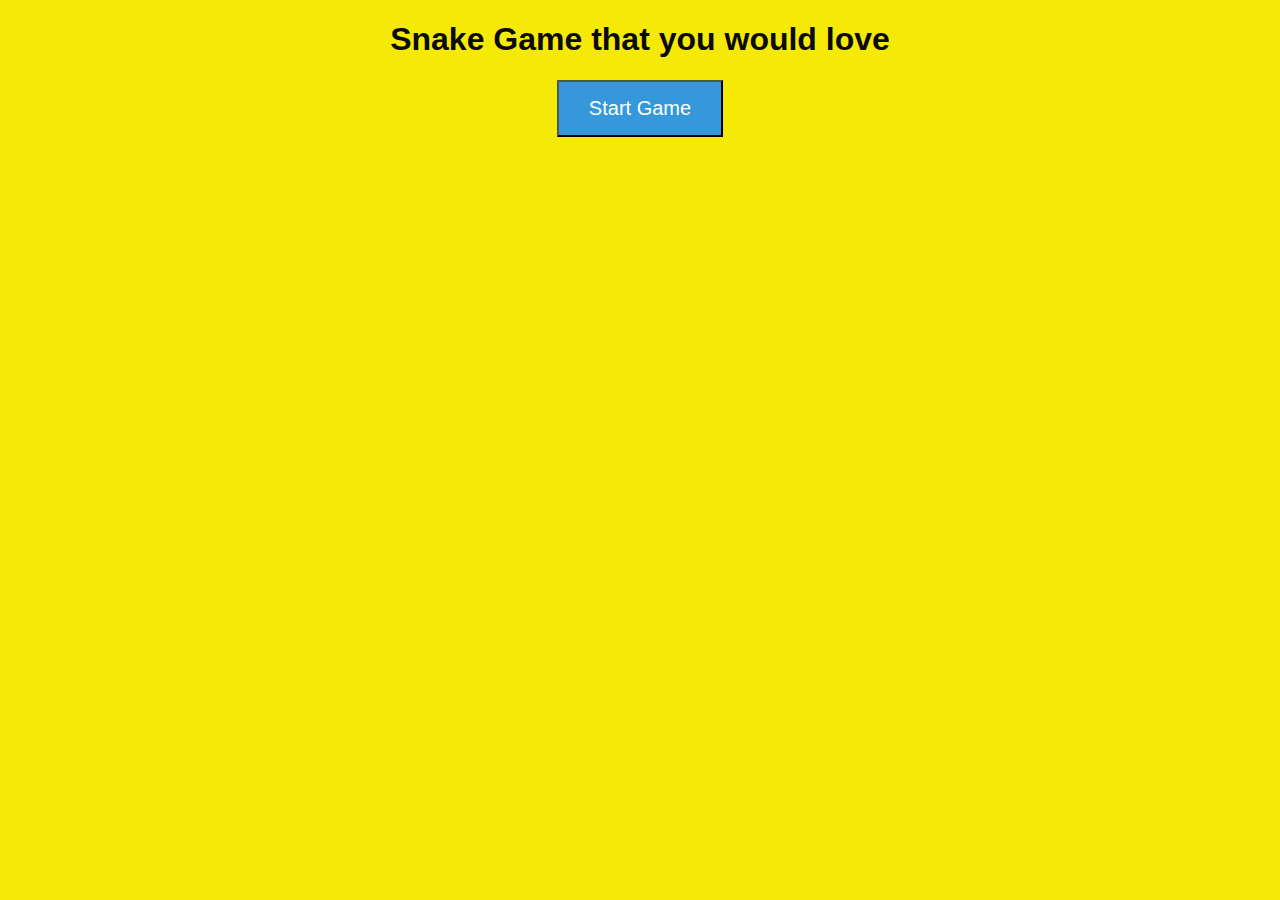
<file: index.html>
<!DOCTYPE html>
<html lang="en">
<head>
    <meta charset="UTF-8">
    <meta name="viewport" content="width=device-width, initial-scale=1.0">
    <title>Snake-GAME</title>
    <link rel="stylesheet" href="styles.css">
</head>
<body>
    <h1>Snake Game that you would love</h1>

    <button class="startButton" id="startButton" onclick="redirectToGame()">Start Game</button>
    <script>
        function redirectToGame() {
            // Redirect to the game page (board game)
            window.location.href = "game.html";
        }
    </script>
</body>
</html>
</file>
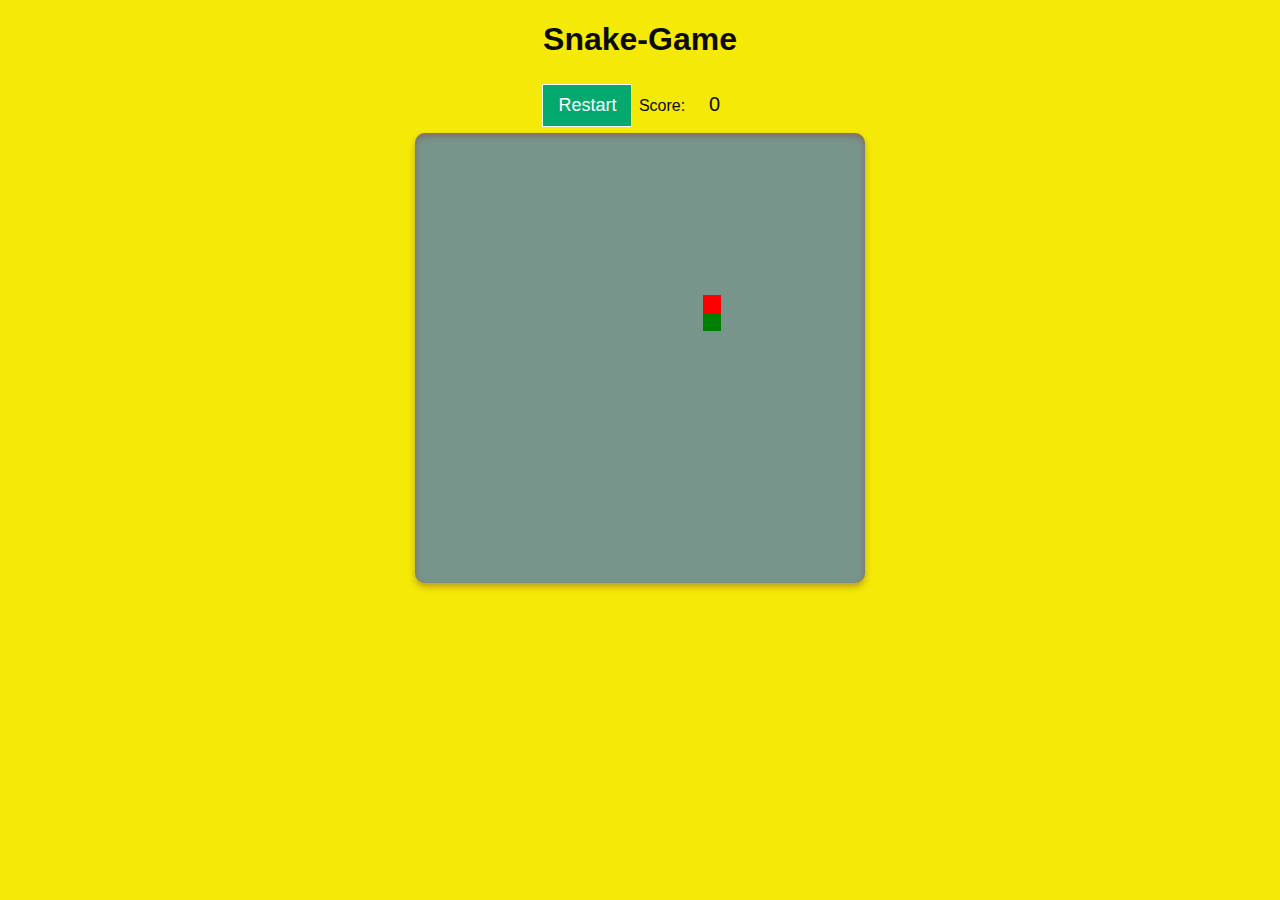
<file: game.html>
<!DOCTYPE html>
<html>
    <head>
        <meta charset="utf-8">
        <meta http-equiv="X-UA-Compatible" content="IE=edge">
        <title>Play Snake Game</title>
        <meta name="description" content="">
        <meta name="viewport" content="width=device-width, initial-scale=1">
        <link rel="stylesheet" href="styles.css">
    </head>
    <body>
        <h1>Snake-Game</h1>
        <div class="socre_area">
            <button class="restart-button" onclick="restartGame()">Restart</button>
            <label id="socreLabel">Score:</label>
            <div class="scoreTextDiv" id="scoreTextDiv"></div>
        </div>
        
        <canvas id="gameCanvas" width="500", height="500"></canvas>
        <script src="script.js" async defer></script>
    </body>
</html>
</file>
<file: styles.css>
/*common */
body {
    background-color: #f5e907;
    color: #0b0b0b;
    font-family: sans-serif;
    text-align: center;
}
/*index.html css*/

.startButton {
            padding: 15px 30px;
            font-size: 20px;
            background-color: #3498db; /* Set the background color as needed */
            color: #fff; /* Set the text color as needed */
            cursor: pointer;
            transition: background-color 0.3s, color 0.3s;
        }

.startButton:hover {
            background-color: #2980b9; /* Change color on hover */
            color: #fff; /* Change text color on hover */
        }




/*Game html css*/

canvas {
    width: 450px;
    height: 450px;
    background-color: #78958b; 
    /* border: 2px solid #34491d; */
    box-shadow: inset 0 3px 6px rgba(132, 75, 75, 0.557), 0 4px 6px rgba(115, 80, 40, 0.45);
  	border-radius: 10px;

}
.socreLabel{
    font-size: 18px;
    margin-bottom: 10px;
    display: inline;
    margin-bottom: 10px;
}
.scoreTextDiv{
    width: 50px;
    height: 30px;
    font-size: 20px;
    display: inline-block;
    margin-bottom: 10px;
}
.restart-button{
  border: 1px solid white;
  color: white;
  padding: 10px 15px;
  text-align: center;
  text-decoration: none;
  display: inline-block;
  font-size: 18px;
  margin: 4px 2px;
  cursor: pointer;
  background-color: #04AA6D;
  transition: background-color 0.3s, color 0.3s, border-color 0.3s;

}
</file>
